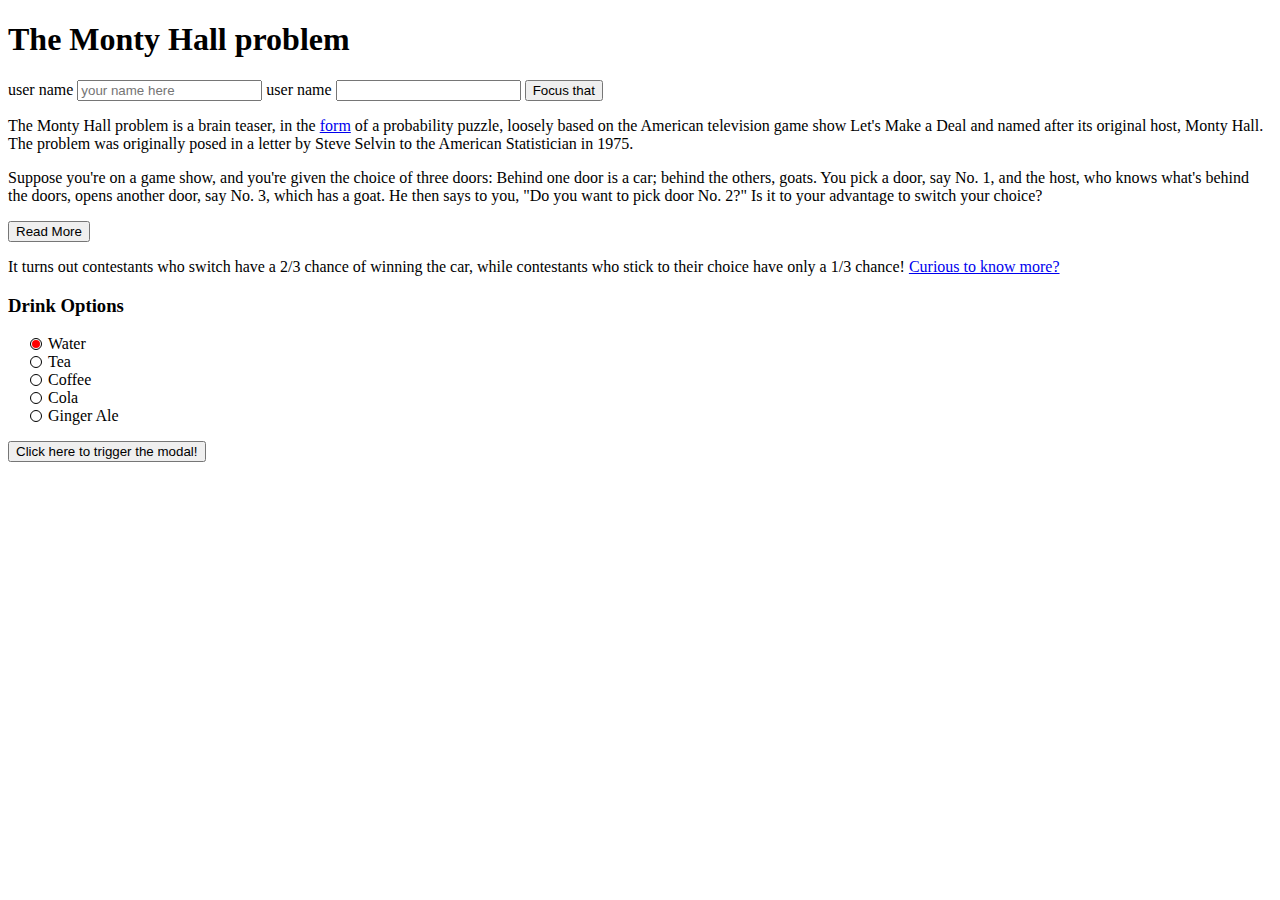
<file: practice/practice.html>
<!DOCTYPE html>
<html lang="en">

<head>
    <meta charset="utf-8">
    <title>Practice ARIA</title>
    <link rel="stylesheet" href="practice.css">
</head>

<body>

    <main>
        <a class="skip-link" href="#content">Press To Skip to main content</a>
        <div class="container">

            <h1>The Monty Hall problem</h1>

            <label for="uname">user name</label>
            <input type="text" id="uname" placeholder="your name here" aria-placeholder="your name here">

            <label> user name
                <input type="text" role="combobox">
            </label>

            <button id="focus">Focus that</button>

            <p>The Monty Hall problem is a brain teaser, in the
                <a id="focus-link" href="/">form</a> of a probability puzzle, loosely based on the American television game show Let's Make a Deal and
                named after its original host, Monty Hall. The problem was originally posed in a letter by Steve Selvin to
                the American Statistician in 1975.</p>

            <p>Suppose you're on a game show, and you're given the choice of three doors: Behind one door is a car; behind the
                others, goats. You pick a door, say No. 1, and the host, who knows what's behind the doors, opens another
                door, say No. 3, which has a goat. He then says to you, "Do you want to pick door No. 2?" Is it to your advantage
                to switch your choice?</p>

            <button class="disclosure-button mdl-button raised" aria-expanded="false" aria-controls="content">
                <span class="icon" aria-hidden="true"></span> Read More
            </button>
            <div id="content" class="disclosure-content hidden" aria-hidden="true">
                <p>It turns out contestants who switch have a 2/3 chance of winning the car, while contestants who stick to
                    their choice have only a 1/3 chance!
                    <a href="https://en.wikipedia.org/wiki/Monty_Hall_problem">Curious to know more?</a>
                </p>
            </div>

        </div>

        <div class="demo">

            <h3>Drink Options</h3>
      
            <ul id="group1" class="radiogroup">
              <li tabindex="0" class="radio" checked>
                Water
              </li>
              <li tabindex="-1" class="radio">
                Tea
              </li>
              <li tabindex="-1" class="radio">
                Coffee
              </li>
              <li tabindex="-1" class="radio">
                Cola
              </li>
              <li tabindex="-1" class="radio">
                Ginger Ale
              </li>
            </ul>
      
          </div>

        <button class="trigger">Click here to trigger the modal!</button>
        <div class="modal">
            <div class="modal-content">
                <span class="close-button">&times;</span>
                <h1>Hello, I am a modal!</h1>
                <button class="close-button-2">Hide Modal</button>
            </div>
        </div>
    </main>

    <script src="practice.js"></script>
    <script src="radiogroup.js"></script>

</body>

</html>
</file>
<file: practice/practice.css>
.modal {
    position: fixed;
    left: 0;
    top: 0;
    width: 100%;
    height: 100%;
    background-color: rgba(0, 0, 0, 0.5);
    opacity: 0;
    visibility: hidden;
    transform: scale(1.1);
    transition: visibility 0s linear 0.25s, opacity 0.25s 0s, transform 0.25s;
}
.modal-content {
    position: absolute;
    top: 50%;
    left: 50%;
    transform: translate(-50%, -50%);
    background-color: white;
    padding: 1rem 1.5rem;
    width: 24rem;
    border-radius: 0.5rem;
}
.close-button {
    float: right;
    width: 1.5rem;
    line-height: 1.5rem;
    text-align: center;
    cursor: pointer;
    border-radius: 0.25rem;
    background-color: lightgray;
}
.close-button:hover {
    background-color: darkgray;
}
.show-modal {
    opacity: 1;
    visibility: visible;
    transform: scale(1.0);
    transition: visibility 0s linear 0s, opacity 0.25s 0s, transform 0.25s;
}

.skip-link {
    position: absolute;
    top:-40px;
    left: 0;
    background: red;
    color: white;
    padding: 8px;
    z-index: 100
}

.skip-link:focus {
    top:0;
}

.demo {
    width: 200px;
  }
  
  .radiogroup {
    list-style: none;
  }
  
  .radio {
    position: relative;
  }
  
  .radio::before {
    content: '';
    display: block;
    width: 10px;
    height: 10px;
    border: 1px solid black;
    position: absolute;
    left: -18px;
    top: 3px;
    border-radius: 50%;
  }
  
  .radio[checked]::after {
    content: '';
    display: block;
    width: 8px;
    height: 8px;
    background: red;
    position: absolute;
    left: -16px;
    top: 5px;
    border-radius: 50%;
  }
</file>
